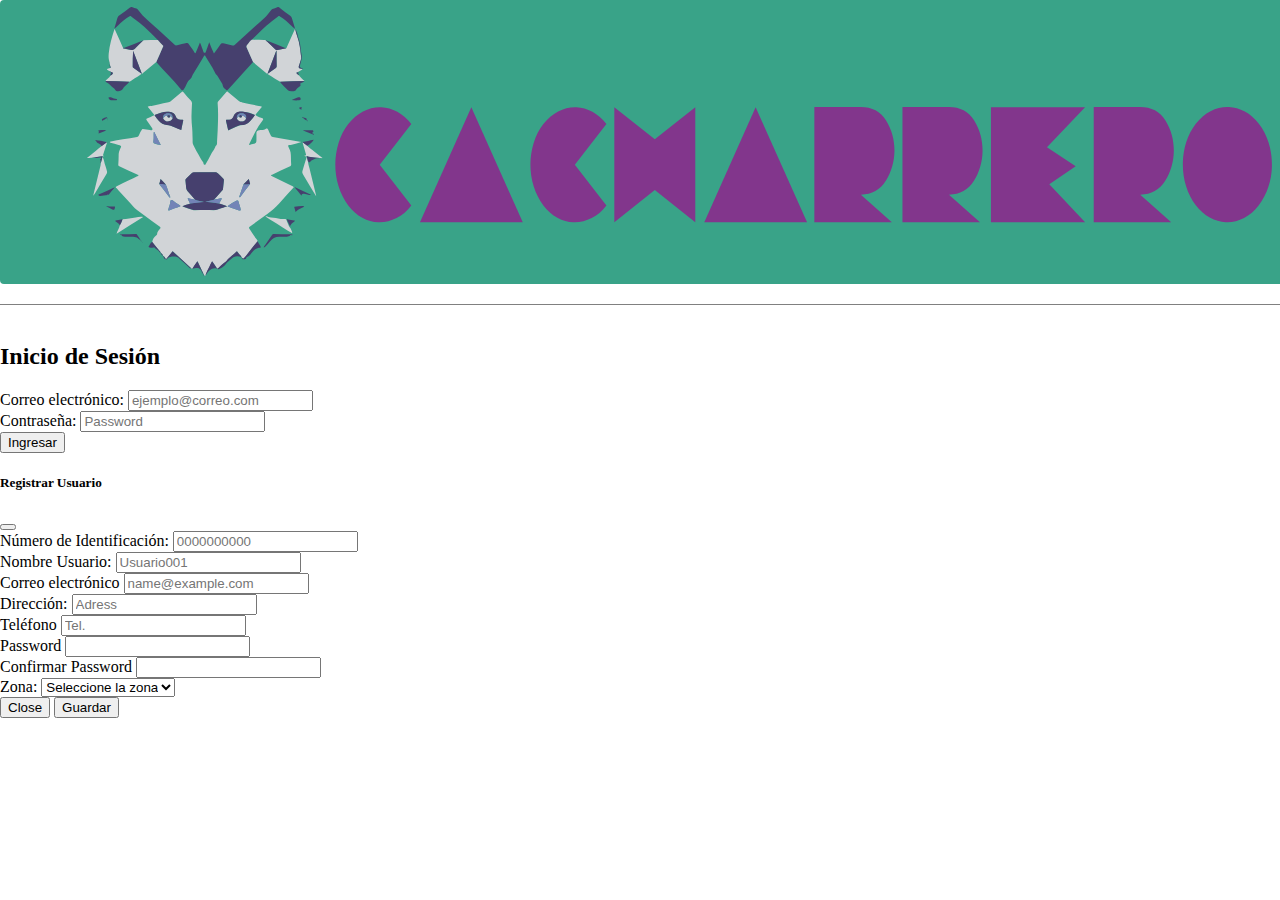
<file: pages/index.html>
<!DOCTYPE html>
<html lang="es">
<head>
    <meta charset="UTF-8">
    <meta http-equiv="X-UA-Compatible" content="IE=edge">
    <meta name="viewport" content="width=device-width, initial-scale=1.0">
    <meta name="description" content="">
    <meta name="author" content="">
    <!-- CSS only -->
    <link href="https://cdn.jsdelivr.net/npm/bootstrap@5.1.3/dist/css/bootstrap.min.css" rel="stylesheet" integrity="sha384-1BmE4kWBq78iYhFldvKuhfTAU6auU8tT94WrHftjDbrCEXSU1oBoqyl2QvZ6jIW3" crossorigin="anonymous">
    <title>Inicio</title>
    <link rel="stylesheet" href="../css/estilos.css">
</head>
<header>
    <div class="container">
        <div class="row mb-2">
            <div class="col-3 pt-2">
                <a href="inicio.html">
                    <img class="color" src="../logo/Sin título-9.svg" alt="">
                </a>
                <i class="bi bi-cart-plus-fill"></i>
            </div>
            <div class="col text-end">
                <ul class="m-0 pt-4">
                </ul>
            </div>
        </div>
    </div>
</header>
<body>
    <div class="container-fluid">
        <div class="row">
            
            <div class="form">
                <br>
                <div class="row mb-3 justify-content-md-center text-center">
                    <h2>Inicio de Sesión</h2>
                </div>
                <div class="row mb-3 justify-content-md-center">
                    <div class="col-lg-4">
                        <label for="email" class="form-label">Correo electrónico:</label>
                        <input type="email" class="form-control" id="email" placeholder="ejemplo@correo.com">
                    </div>
                </div>
                <div class="row mb-3 justify-content-md-center">
                    <div class="col-lg-4">
                        <label for="contrasena" class="form-label">Contraseña:</label>
                        <input type="password" class="form-control" id="contrasena" placeholder="Password"/>
                    </div>
                </div>
                <div class="row mb-3 justify-content-md-center">
                    <div class="col-lg-4 d-grid gap-2">
                        <button type="button" class="btn btn-success" id="login">Ingresar</button>
                    </div>
                </div>
                <!--
                <div class="row mb-3 justify-content-md-center">
                    <div class="col-lg-4 d-grid gap-2">
                        <button type="button" class="btn btn-outline-primary" data-bs-toggle="modal" data-bs-target="#exampleModal" id="registrar">Registrarse</button>
                    </div>
                </div>
                -->
            </div>
        </div>
    </div>

    <div class="modal fade" id="exampleModal" tabindex="-1" aria-labelledby="exampleModalLabel" aria-hidden="true">
        <div class="modal-dialog">
          <div class="modal-content">
            <div class="modal-header">
              <h5 class="modal-title" id="exampleModalLabel">Registrar Usuario</h5>
              <button type="button" class="btn-close" data-bs-dismiss="modal" aria-label="Close"></button>
            </div>
            <div class="modal-body">
                <div class="form">
                    <div class="row mb-3 justify-content-md-center">
                        <div class="">
                            <label for="usuarioRegistro" class="form-label">Número de Identificación:</label>
                            <input type="number" class="form-control" id="identificacionRegistro" placeholder="0000000000">
                        </div>
                    </div>
                    <div class="row mb-3 justify-content-md-center">
                        <div class="">
                            <label for="usuarioRegistro" class="form-label">Nombre Usuario:</label>
                            <input type="text" class="form-control" id="usuarioRegistro" placeholder="Usuario001">
                        </div>
                    </div>
                    <div class="row mb-3 justify-content-md-center">
                        <div class="">
                            <label for="usuarioRegistro" class="form-label">Correo electrónico</label>
                            <input type="email" class="form-control" id="emailRegistro" placeholder="name@example.com">
                        </div>
                    </div>
                    <div class="row mb-3 justify-content-md-center">
                        <div class="">
                            <label for="usuarioRegistro" class="form-label">Dirección:</label>
                            <input type="text" class="form-control" id="direccionRegistro" placeholder="Adress">
                        </div>
                    </div>
                    <div class="row mb-3 justify-content-md-center">
                        <div class="">
                            <label for="usuarioRegistro" class="form-label">Teléfono</label>
                            <input type="number" class="form-control" id="telefonoRegistro" placeholder="Tel.">
                        </div>
                    </div>
                    <div class="row mb-3 justify-content-md-center">
                        <div class="">
                            <label for="usuarioRegistro" class="form-label">Password</label>
                            <input type="password" class="form-control" id="contrasenaRegistro" />
                        </div>
                    </div>
                    <div class="row mb-3 justify-content-md-center">
                        <div class="">
                            <label for="usuarioRegistro" class="form-label">Confirmar Password</label>
                            <input type="password" class="form-control" id="contrasenaRegistro2" />
                        </div>
                    </div>
                    <div class="row mb-3 justify-content-md-center">
                        <div class="fw-bold">
                            <label for="usuarioRegistro" class="form-label">Zona:</label>
                            <select class="form-select" name="" id="">
                                <option value="">Seleccione la zona</option>
                                <option value="1">ZONA 1</option>
                                <option value="2">ZONA 2</option>
                            </select>
                        </div>
                    </div>

                </div>
            </div>
            <div class="modal-footer">
              <button type="button" class="btn btn-secondary" data-bs-dismiss="modal">Close</button>
              <button type="button" class="btn btn-primary" id="guardar" >Guardar</button>
            </div>
          </div>
        </div>
      </div>




    <script src="https://code.jquery.com/jquery-3.6.0.js"></script>
    <!-- JavaScript Bundle with Popper -->
    <script src="https://cdn.jsdelivr.net/npm/bootstrap@5.1.3/dist/js/bootstrap.bundle.min.js" integrity="sha384-ka7Sk0Gln4gmtz2MlQnikT1wXgYsOg+OMhuP+IlRH9sENBO0LRn5q+8nbTov4+1p" crossorigin="anonymous"></script>
    <!--<script src="js/app.js" type="text/javascript"></script>-->
    <script src="../js/index.js"></script>
</body>

</html>
</file>
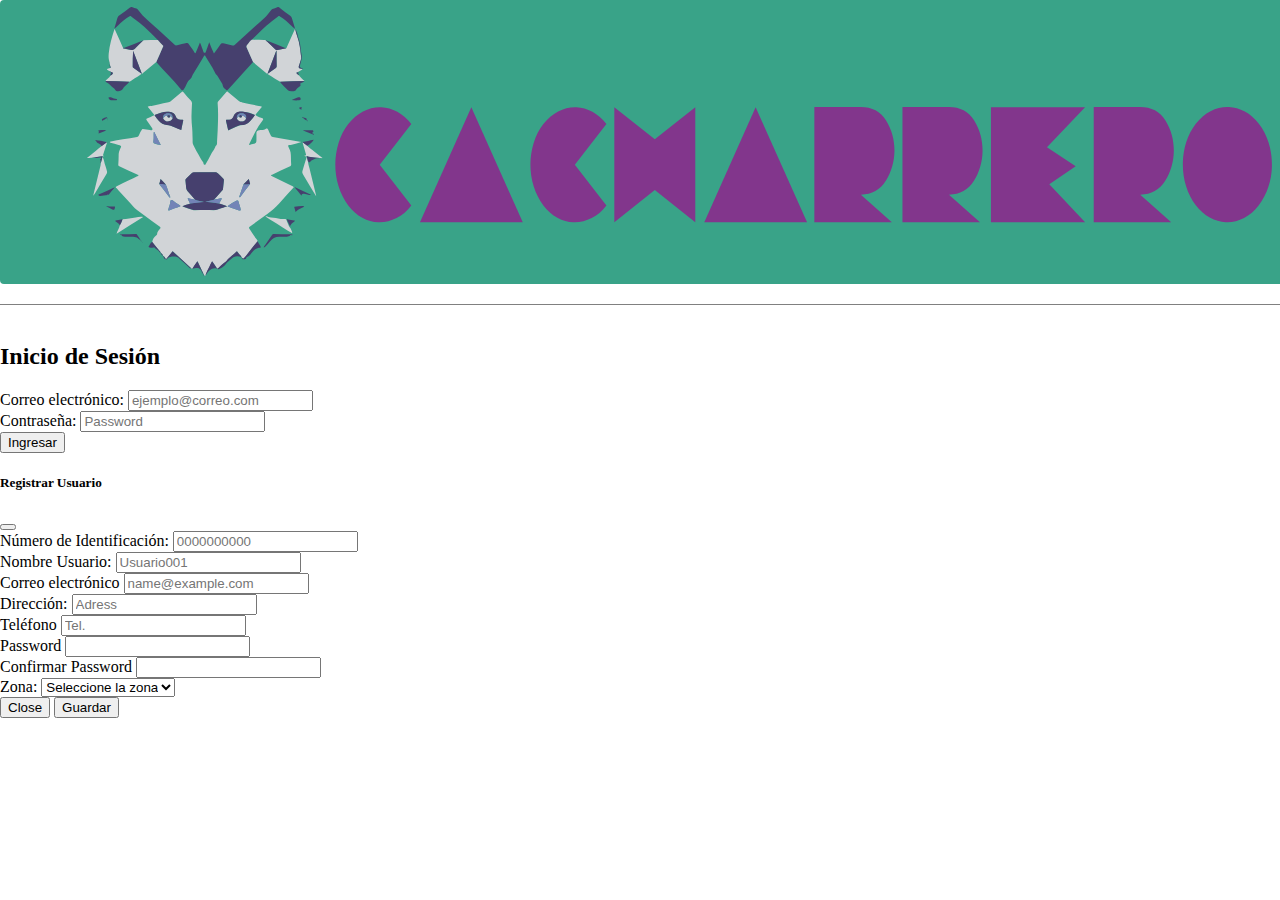
<file: pages/inicio.html>
<!DOCTYPE html>
<html lang="en">

<head>
    <meta charset="UTF-8">
    <meta http-equiv="X-UA-Compatible" content="IE=edge">
    <meta name="viewport" content="width=device-width, initial-scale=1.0">
    <title>El Cacharrero</title>
    <!-- Bootstrap -->
    <link rel="stylesheet" href="https://stackpath.bootstrapcdn.com/bootstrap/4.4.1/css/bootstrap.min.css">
    <!-- Css-->
    <link href="../css/styles.css" rel="stylesheet">
</head>

<body>
    <div class="navbar navbar-expand-lg bg-personal">
        <a class="navbar-brand ml-2" href="index.html">
            <img src="../img/logo.jpg" class="w-25" alt="">
        </a>
        <button class="navbar-toggler" type="button" data-toggle="collapse" data-target="#navbarSupportedContent"
            aria-controls="navbarSupportedContent" aria-expanded="false" aria-label="Toggle navigation">
            <span class="navbar-toggler-icon"></span>
        </button>
        <div class="collapse navbar-collapse" id="navbarSupportedContent">
            <ul class="navbar-nav ml-auto mr-3">
                <li class="nav-item ">
                    <a class="mylink nav-link mx-2 active" href="inicio.html">Inicio <span
                            class="sr-only">(current)</span></a>
                </li>
                <li class="nav-item ">
                    <a class="nav-link mx-2" href="#Nosotros">Nosotros<span class="sr-only">(current)</span></a>
                </li>
                <li class="nav-item ">
                    <a class="nav-link mx-2" href="index.html">Login<span class="sr-only">(current)</span></a>
                </li>
                <!--      <li class="d-inline px-4">
                    <a href="" class="text-decoration-none" data-bs-toggle="modal"
                        data-bs-target="#exampleModal">
                        Login
                    </a>
        </li> -->

        </div>
    </div>
    <div id="carouselExampleControls" class="imgcarrosuel carousel slide" data-ride="carousel">
        <ol class="carousel-indicators">
            <li data-target="#carouselExampleControls" data-slide-to="0" class="active"></li>
            <li data-target="#carouselExampleControls" data-slide-to="1"></li>
            <li data-target="#carouselExampleControls" data-slide-to="2"></li>
        </ol>
        <div class="carousel-inner">
            <div class="carousel-item active">
                <img class="w-100" src="../img/PC-ELECTRON-PRO.jpg" alt="First slide">
                <div class="carousel-caption d-none d-md-block">
                </div>
            </div>
            <div class="carousel-item">
                <img class="d-block w-100" src="../img/PC-GAMER-LEJENDARIO-BLACK.jpg" alt="Second slide">
                <div class="carousel-caption d-none d-md-block">
                </div>
            </div>

            <div class="carousel-item">
                <img class="d-block w-100" src="../img/portatil3.jpg" alt="Second slide">
                <div class="carousel-caption d-none d-md-block">
                </div>
            </div>

            <div class="carousel-item">
                <img class="d-block w-100" src="../img/Procesador2.jpg" alt="Second slide">
                <div class="carousel-caption d-none d-md-block">
                </div>
            </div>
            <div class="carousel-item">
                <img class="d-block w-100" src="../img/memoria.png" alt="Second slide">
                <div class="carousel-caption d-none d-md-block">
                </div>
            </div>

            <div class="carousel-item">
                <img class="d-block w-100" src="../img/memoria3.jpg" alt="Second slide">
                <div class="carousel-caption d-none d-md-block">
                </div>
            </div>

        </div>
    </div>
    <div id="Nosotros">
        <div class="container my-5 rounded">
            <h2 class="pt-4 d-flex justify-content-center align-content-center">Nosotros</h2>
            <div class="row p-5 d-flex justify-content-center align-content-center">




                <!-- <img src="images/Liz.png" class="w-100 img img-fluid" alt="Responsive image"> -->




                <!--  <div class="col-4 p-5">
                    <img src="images/LAU.png" class="w-100 img img-fluid" alt="Responsive image">
                    <h2 class="pt-4 d-flex justify-content-center align-content-center">Laura Amado</h2>
                </div>
                <div class="col-4 p-5">
                    <img src="images/majo.png" class="w-100 img img-fluid" alt="Responsive image">
                    <h2 class="pt-3 d-flex justify-content-center align-content-center">Maria José Linares</h2>
                </div>
                <div class="col-2">
                </div>
                <div class="col-4 p-5">
                    <img src="images/Narly.png" class="w-100 img img-fluid" alt="Responsive image">
                    <h2 class="pt-3 d-flex justify-content-center align-content-center">Narly Sánchez</h2>
                </div>
                <div class="col-4 p-5">
                    <img src="images/Nancy.png" class="w-100 img img-fluid" alt="Responsive image">
                    <h2 class="pt-3 d-flex justify-content-center align-content-center">Nancy Merchán </h2>
                </div> -->
                <div class="col-2">
                </div>
                <div class="col-12">
                    <!--  <br>Nosotros -->
                    <p class="parrafo">

                        El Cacharrero es una empresa paisa con más de 5 años de trayectoria en la venta de equipos
                        clon o personalizados mediante el servicio de venta directa por catálogo, se ubica en la
                        comuna 15 guayabal barrio La Colina, y actualmente cuenta con más de 150 empleados entre
                        directos y fuerza de ventas independiente

                    </p>
                </div>
            </div>
        </div>
    </div>
    <!-- jQuery (necessary for Bootstrap's JavaScript plugins) -->
    <script src="https://code.jquery.com/jquery-3.6.0.min.js"
        integrity="sha256-/xUj+3OJU5yExlq6GSYGSHk7tPXikynS7ogEvDej/m4=" crossorigin="anonymous"></script>
    <!-- Include all compiled plugins (below), or include individual files as needed -->
    <script src="../js/popper.min.js"></script>
    <script src="https://stackpath.bootstrapcdn.com/bootstrap/4.4.1/js/bootstrap.min.js"></script>
    <script>
        let firstData = null;
        //console.log(localStorage.getItem("object_name"))
        //if para verificar que si se inicio sesion
        if (localStorage.getItem("object_name") != null) {
            let myData = localStorage.getItem("object_name");
            //localStorage.removeItem( 'object_name' ); // Clear the localStorage
            firstData = JSON.parse(myData);
        } else {
            cerrar()
        }

        function cerrar() {
            $(document).ready(function () {
                localStorage.removeItem('object_name');
                $(location).attr('href', "index.html");
            });
        }
    </script>
</body>

</html>
</file>
<file: css/estilos.css>
body {
    margin: 0px;
}
header {
    border-bottom: 1px solid grey;
}
header img {
    width: 100%;
    height: 100%;
}
/*
    https://www.svgrepo.com/show/353405/apiary.svg
*/
.color {
    background-color: #39A388;
    border-radius: 4px;
    padding: 5px;
}
</file>
<file: css/styles.css>
h2 {
    text-align: center;
    color: #03318C;
    font-family: inherit !important;
}

body {
    background-color: #023859!important;
}

.bg-personal {
    background-color: black;
}

.nav-link {
    color: #F2F2F2;
    font-family: inherit !important;
}

#nosotros {
    background-color: black!important;
}

.container {
    background-color: #F2F2F2;
}

.parrafo {
    font-family: inherit !important;
    text-align: center;
    font-size: 1.5rem;
}
.rounded-circle{
    width: 10%;
}
</file>
